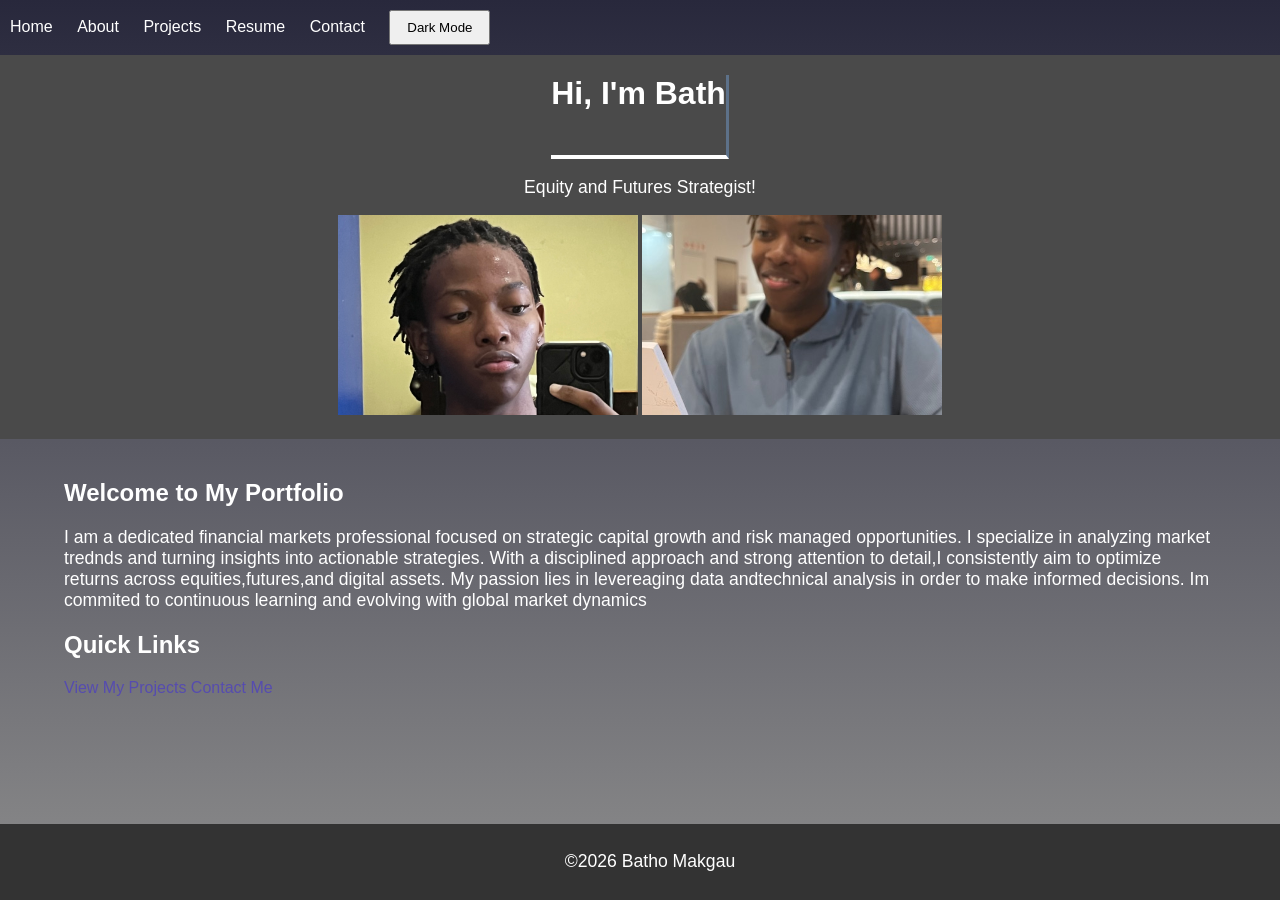
<file: index.html>
<!DOCTYPE html>
<html lang="en">
<head>
<meta charset="UTF-8">
<meta name="viewport" content="width=device-width,initial-scale=1.0">
<title>My Page</title>
<link rel="stylesheet" href="styles.css">
</head>
<body>
<nav>
    <a href="index.html">Home</a>
    <a href="About Me.html">About</a>
    <a href="projects.html">Projects</a>
    <a href="resume.html">Resume</a>
    <a href="contactme.html">Contact</a>
    <button id="theme-toggle">Dark Mode</button>
</nav>

<header>
<h1 id="typing-headline"></h1>
<p>Equity and Futures Strategist!</p>
<div class="image-row"><img src="Batho.jpeg" alt="Batho">
<img src="Menu.JPG"alt="ME">

</div>
</header>

<main>
    <section>
        <h2>Welcome to My Portfolio</h2>
        <p>I am a dedicated financial markets professional focused on strategic capital growth and risk managed opportunities.
            I specialize in analyzing market trednds and turning insights into actionable strategies.
        With a disciplined approach and strong attention to detail,I consistently aim to optimize returns across equities,futures,and digital assets.
    My passion lies in levereaging data andtechnical analysis in order to make informed decisions.
    Im commited to continuous learning and evolving with global market dynamics
 </p>
    </section>

    <section>
        <h2>Quick Links</h2>
        <a href="projects.html">View My Projects</a>
        <a href="Contact page.html">Contact Me</a>
    </section>

</main>

<footer>
    <p>&copy;2026 Batho Makgau</p>
</footer>
 <button id="back-to-top" title="Go to top">&#8593;</button>
 
 <script src="script.js"></script>  
</body>



</html>
</file>
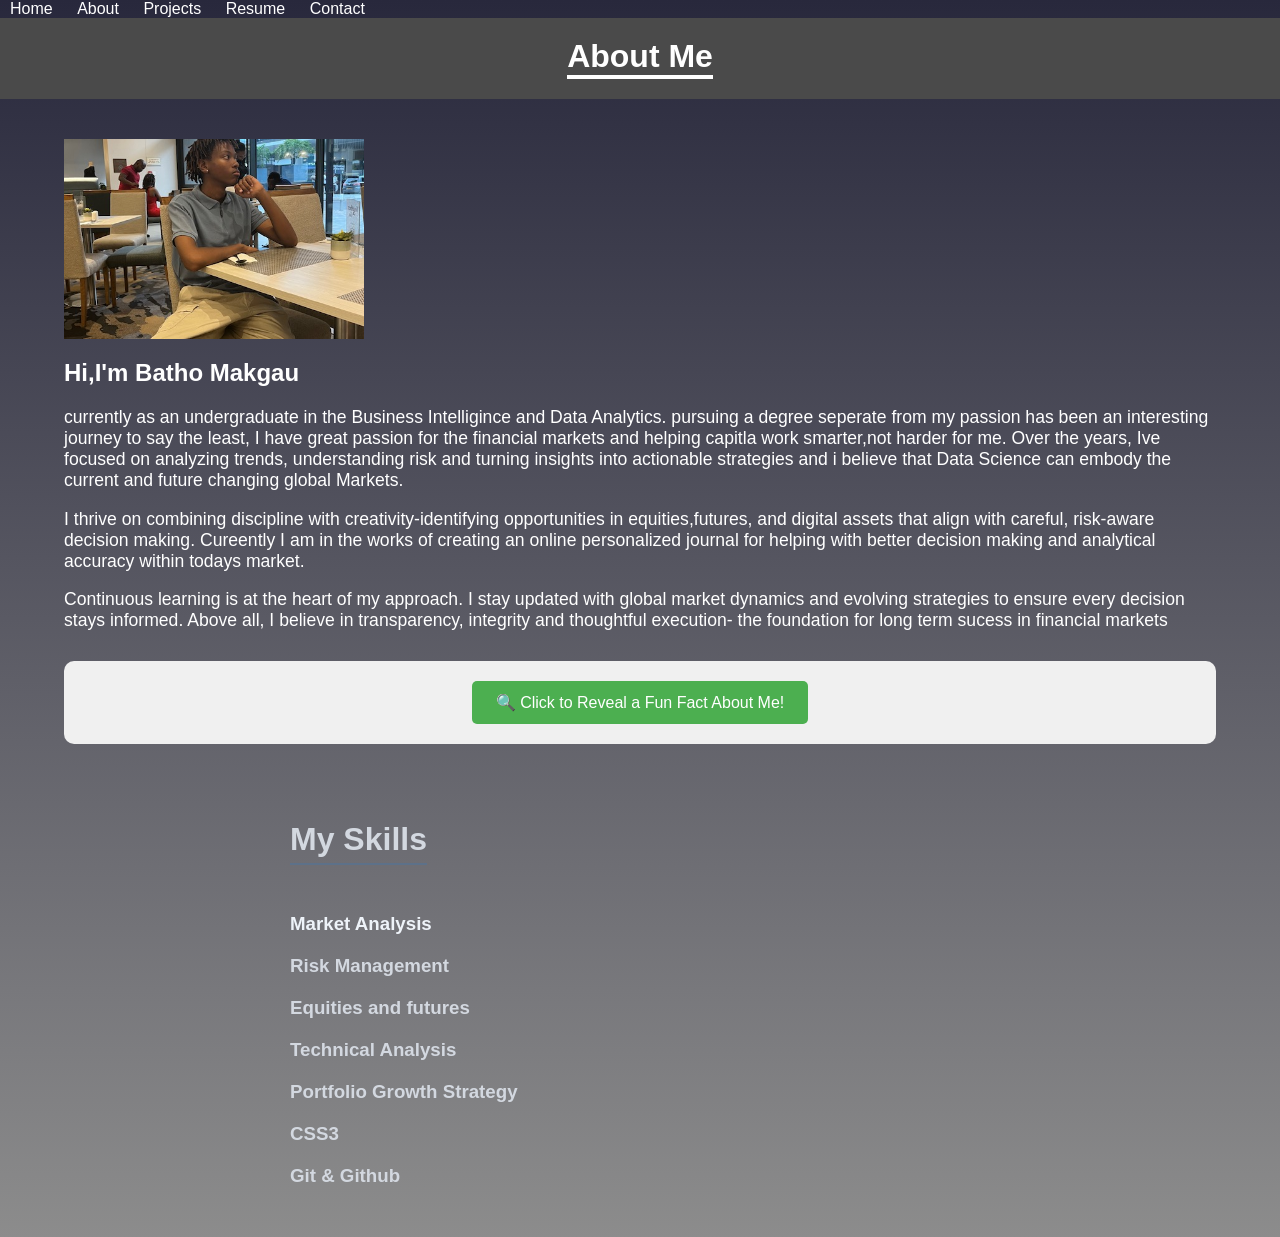
<file: About Me.html>
<!DOCTYPE html>
<html lang="en">
<head>
<meta charset="UTF-8">
<meta name="viewport" content="width=device-width,initial-scale=1.0">
<title>My About Page</title>
<link rel="stylesheet" href="styles.css">
</head>
<body>
<nav>
    <a href="index.html">Home</a>
    <a href="About Me.html">About</a>
    <a href="projects.html">Projects</a>
    <a href="Resume.html">Resume</a>
    <a href="Contact page.html">Contact</a>
</nav>
<header>
    <h1>About Me</h1>
</header>

<main>
    <div class="image-row">
        <img src="B9F9A390-942D-4CFA-8232-0F5B3F609BC6.JPG" alt="Batho">
    </div>
    <h2> Hi,I'm Batho Makgau</h2>
    <p> currently as an undergraduate in the Business Intelligince and Data Analytics.
        pursuing a degree seperate from my passion has been an interesting journey to say the least, I have great passion for the financial markets and helping capitla work smarter,not harder for me.
        Over the years, Ive focused on analyzing trends, understanding risk and turning insights into actionable strategies and i believe that Data Science can embody the current and future changing global Markets.</p>

   <p>I thrive on combining discipline with creativity-identifying opportunities in equities,futures, and digital assets that align with careful, risk-aware decision making.
      Cureently I am in the  works of creating an online personalized journal for  helping with better decision making and analytical accuracy within todays market.</p>
      
   <p>Continuous learning is at the heart of my approach.
    I stay updated  with global market dynamics and evolving strategies to ensure every decision stays informed.
    Above all, I believe in transparency, integrity and thoughtful execution- the foundation for long term sucess in financial markets 
   </p> 
   <div class="fun-fact-container"> 

        <button id="reveal-fact">&#128269; Click to Reveal a Fun Fact About Me!</button> 

        <p id="fun-fact" class="hidden-fact">&#127918; I can solve a Rubik's cube in under 207 minutes!</p> 

    </div> 

   

   <section id="skills">
   <h2>My Skills</h2>
   
   <div class="skill">
    <h3>Market Analysis</h3>
    <div class="skill bar">
        <div class="skill level" style="width: 90%"></div>
    </div>
   </div>

   <h3>Risk Management</h3>
    <div class="skill bar">
        <div class="skill level" style="width: 85%"></div>
    </div>
   </div>

   <h3>Equities and futures</h3>
    <div class="skill bar">
        <div class="skill level" style="width: 80%"></div>
    </div>
   </div>

   <h3>Technical Analysis</h3>
    <div class="skill bar">
        <div class="skill level" style="width: 75%"></div>
    </div>
   </div>

   <h3>Portfolio Growth Strategy</h3>
    <div class="skill bar">
        <div class="skill level" style="width: 85%"></div>
    </div>
   </div>


   <h3>CSS3</h3>
    <div class="skill bar">
        <div class="skill level" style="width: 70%"></div>
    </div>
   </div>


   <h3>Git & Github</h3>
    <div class="skill bar">
        <div class="skill level" style="width: 80%"></div>
    </div>
   </div>

   </section>
</main>

     <script src="script.js"></script>  
</body>



</html>
</file>
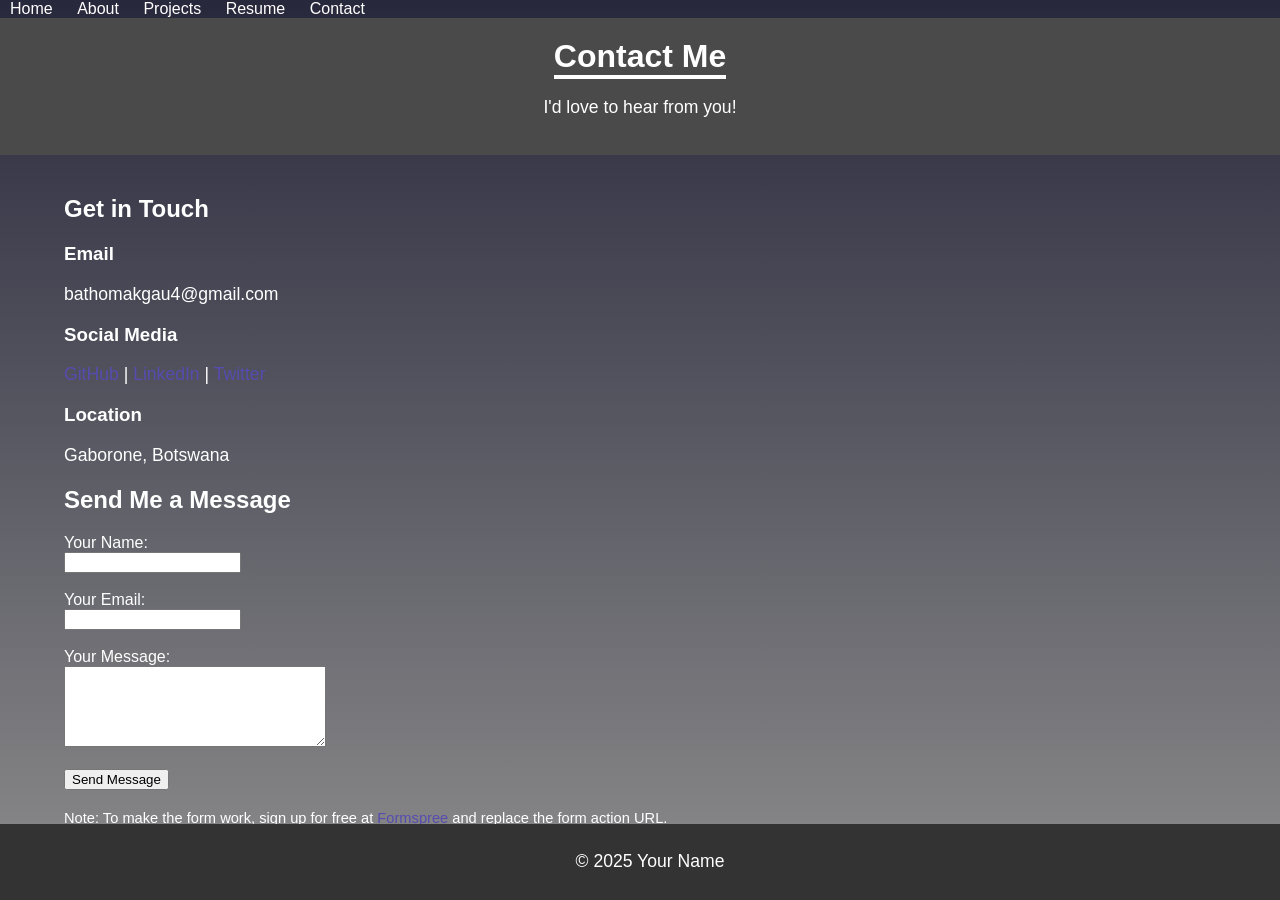
<file: Contact page.html>
<!DOCTYPE html>
<html lang="en">
<head>
<meta charset="UTF-8">
<meta name="viewport" content="width=device-width,initial-scale=1.0">
<title>My Page</title>
</head>
<link rel="stylesheet" href="styles.css">
<body>
<nav>
    <a href="index.html">Home</a>
    <a href="About Me.html">About</a>
    <a href="projects.html">Projects</a>
    <a href="Resume.html">Resume</a>
    <a href="Contact page.html">Contact</a>
</nav>

<header> 

    <h1>Contact Me</h1> 

    <p>I'd love to hear from you!</p> 

</header> 

 

<main> 

    <section> 

        <h2>Get in Touch</h2> 

         

        <div> 

            <h3>Email</h3> 

            <p>bathomakgau4@gmail.com</p> 

        </div> 

         

        <div> 

            <h3>Social Media</h3> 

            <p> 

                <a href="https://github.com/BNM-sun">GitHub</a> | 

                <a href="https://linkedin.com/in/batho78987">LinkedIn</a> | 

                <a href="https://twitter.com/Bbeenballin97">Twitter</a> 

            </p> 

        </div> 

         

        <div> 

            <h3>Location</h3> 

            <p>Gaborone, Botswana</p> 

        </div> 

    </section> 

     

    <section> 

        <h2>Send Me a Message</h2> 

        <form action="https://formspree.io/f/your-form-id" method="POST"> 

            <div> 

                <label for="name">Your Name:</label><br> 

                <input type="text" id="name" name="name" required> 

            </div> 

            <br> 

            <div> 

                <label for="email">Your Email:</label><br> 

                <input type="email" id="email" name="email" required> 

            </div> 

            <br> 

            <div> 

                <label for="message">Your Message:</label><br> 

                <textarea id="message" name="message" rows="5" cols="30" required></textarea> 

            </div> 

            <br> 

            <button type="submit">Send Message</button> 

        </form> 

        <p><small>Note: To make the form work, sign up for free at <a href="https://formspree.io" target="_blank">Formspree</a> and replace the form action URL.</small></p> 

    </section> 

</main> 

 

<footer> 

    <p>&copy; 2025 Your Name</p> 

</footer> 
 <script src="script.js"></script>  
</body>



</html>
</file>
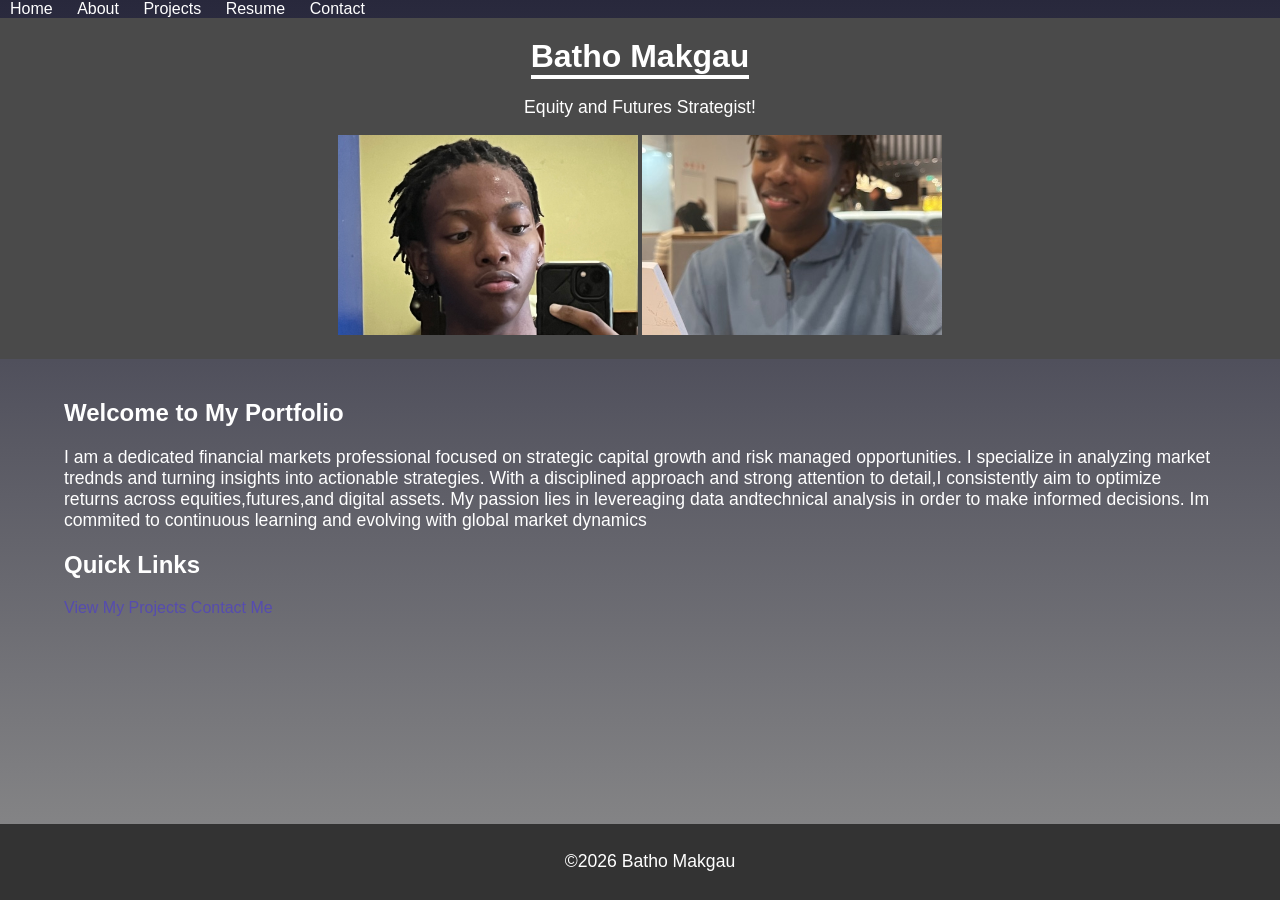
<file: My page.html>
<!DOCTYPE html>
<html lang="en">
<head>
<meta charset="UTF-8">
<meta name="viewport" content="width=device-width,initial-scale=1.0">
<title>My Page</title>
<link rel="stylesheet" href="styles.css">
</head>
<body>
<nav>
    <a href="mypage.html">Home</a>
    <a href="About Me.html">About</a>
    <a href="projects.html">Projects</a>
    <a href="resume.html">Resume</a>
    <a href="contactme.html">Contact</a>
</nav>

<header>
<h1>Batho Makgau</h1>
<p>Equity and Futures Strategist!</p>
<div class="image-row"><img src="Batho.jpeg" alt="Batho">
<img src="Menu.JPG"alt="ME">

</div>
</header>

<main>
    <section>
        <h2>Welcome to My Portfolio</h2>
        <p>I am a dedicated financial markets professional focused on strategic capital growth and risk managed opportunities.
            I specialize in analyzing market trednds and turning insights into actionable strategies.
        With a disciplined approach and strong attention to detail,I consistently aim to optimize returns across equities,futures,and digital assets.
    My passion lies in levereaging data andtechnical analysis in order to make informed decisions.
    Im commited to continuous learning and evolving with global market dynamics
 </p>
    </section>

    <section>
        <h2>Quick Links</h2>
        <a href="projects.html">View My Projects</a>
        <a href="Contact page.html">Contact Me</a>
    </section>

</main>

<footer>
    <p>&copy;2026 Batho Makgau</p>
</footer>

</body>



</html>
</file>
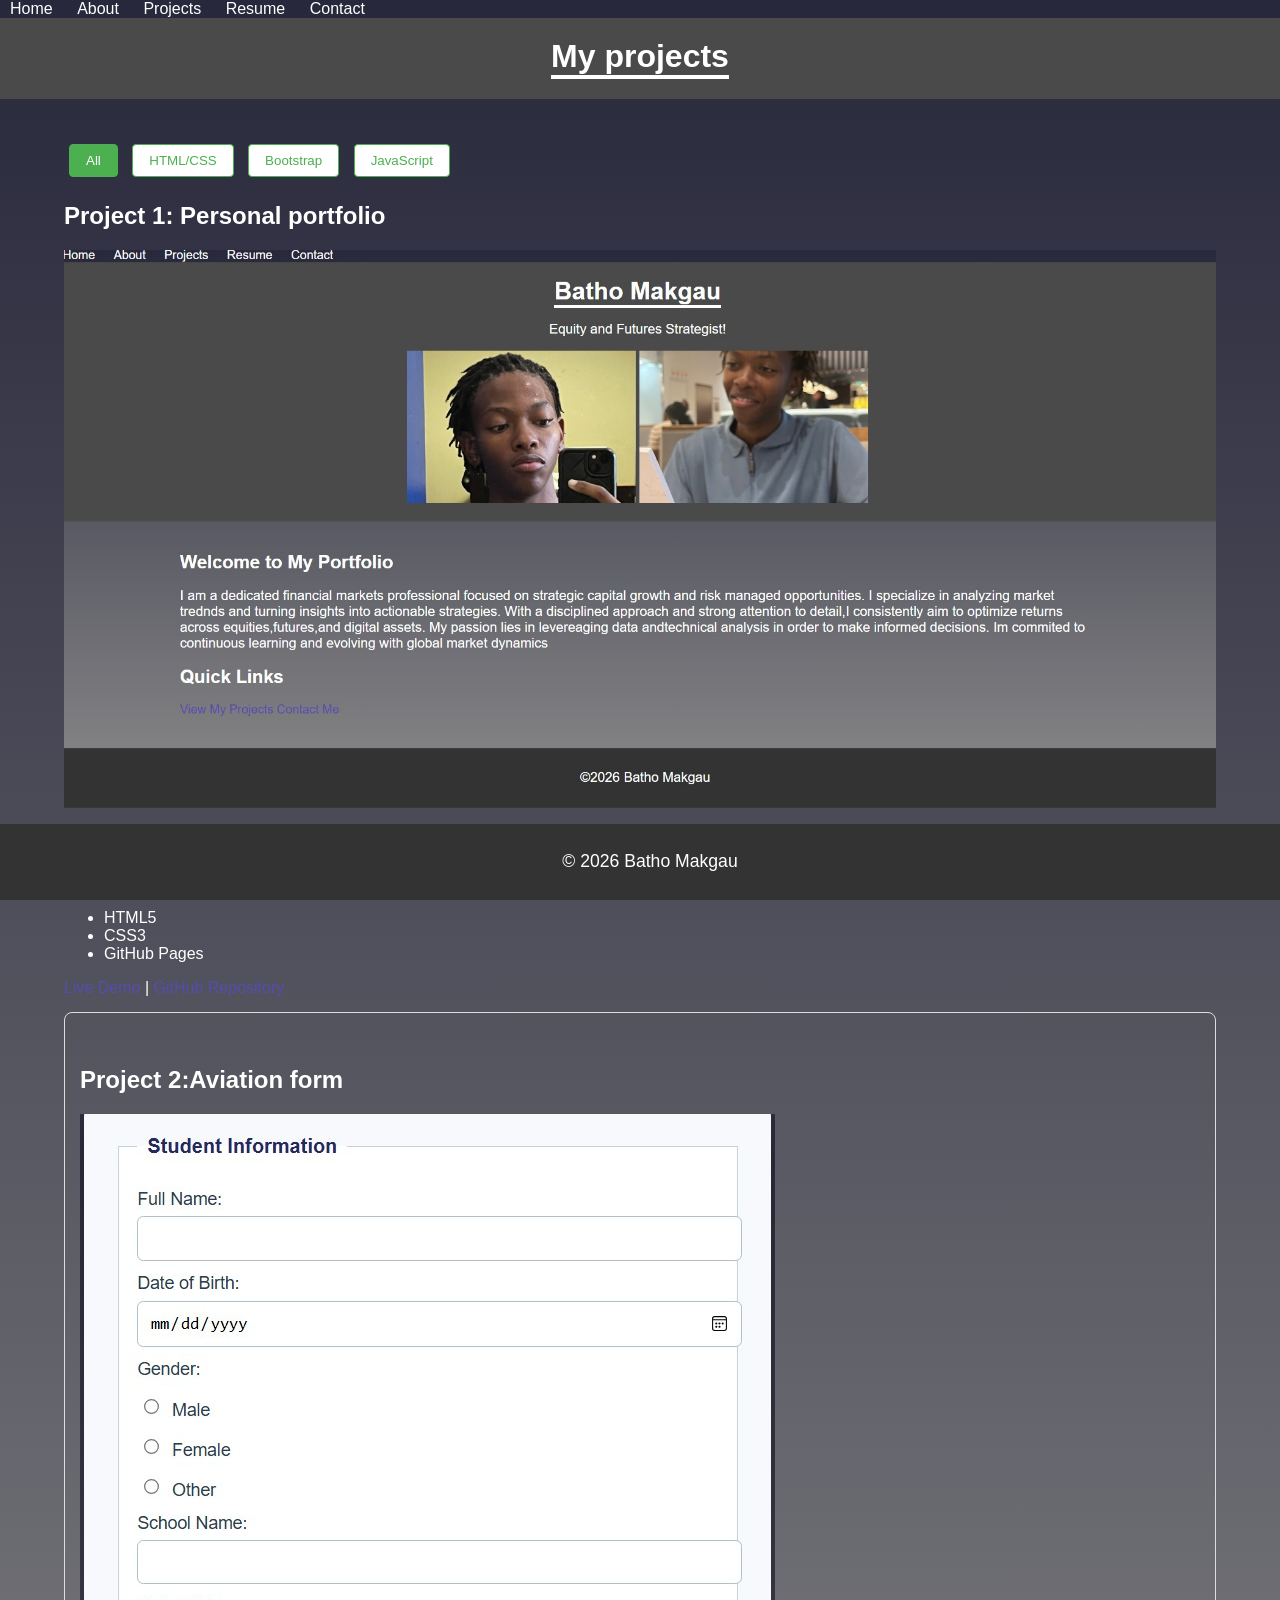
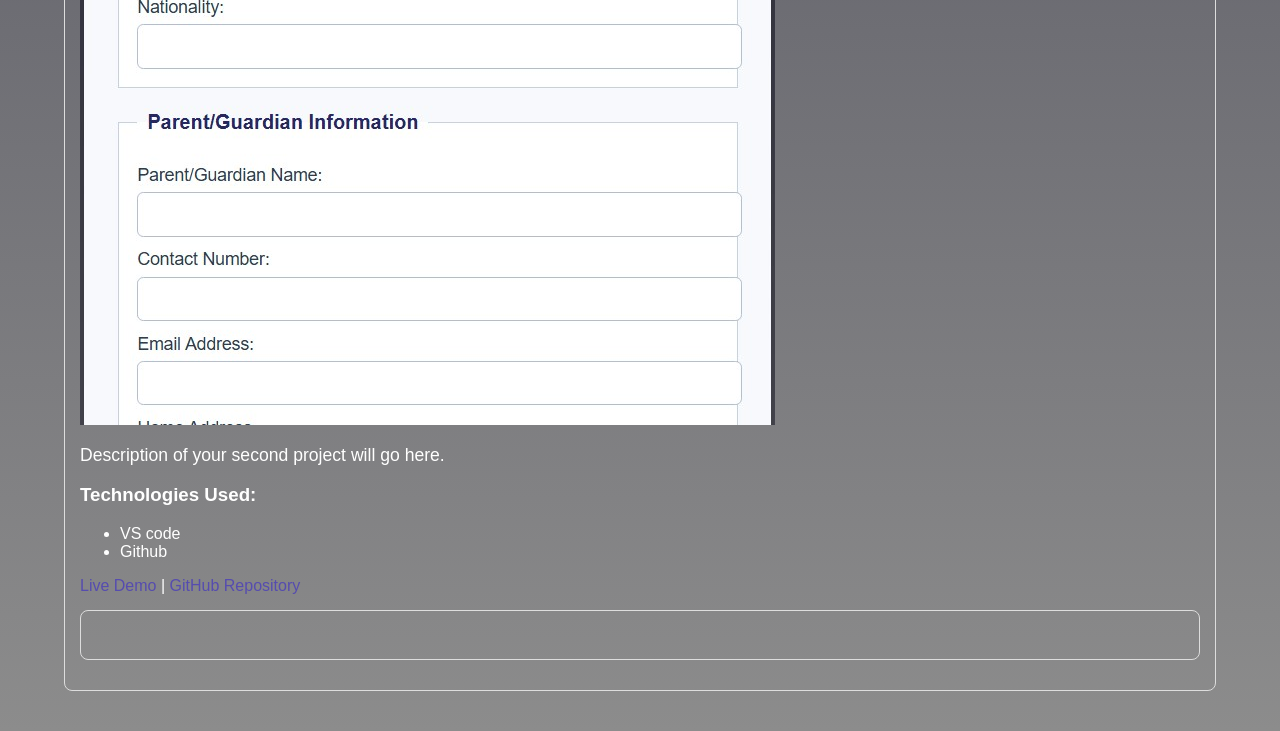
<file: projects.html>
<!DOCTYPE html>
<html lang="en">
<head>
<meta charset="UTF-8">
<meta name="viewport" content="width=device-width,initial-scale=1.0">
<title>My Projects</title>
<link rel="stylesheet" href="styles.css">
</head>
<body>
<nav>
    <a href="index.html">Home</a>
    <a href="About Me.html">About</a>
    <a href="projects.html">Projects</a>
    <a href="Resume.html">Resume</a>
    <a href="Contact page.html">Contact</a>
</nav>

<header>
    <h1>My projects</h1>
</header>

<main>
  <div id="filter-buttons"> 

        <button class="filter-btn active" data-filter="all">All</button> 

        <button class="filter-btn" data-filter="html">HTML/CSS</button> 

        <button class="filter-btn" data-filter="bootstrap">Bootstrap</button> 

        <button class="filter-btn" data-filter="javascript">JavaScript</button> 

    </div> 
    <article>
        <h2>Project 1: Personal portfolio</h2>
        <img src="SS.jpg" alt="Portfolio website screenshot">
         
        <p>This is the portfolio website you're building right now! It shows my skills in HTML, CSS, and GitHub Pages.</p> 

        <h3>Technologies Used:</h3> 

        <ul> 

            <li>HTML5</li> 

            <li>CSS3</li> 

            <li>GitHub Pages</li> 

        </ul> 

        <a href="#">Live Demo</a> | <a href="#">GitHub Repository</a> 

    </article> 
 <article class="project-card" data-category="HTML"> 
     

    <!-- Project 2 --> 

    <article> 

        <h2>Project 2:Aviation form</h2> 

        <img src="SS2.jpg" alt="Project screenshot"> 

        <p>Description of your second project will go here.</p> 

        <h3>Technologies Used:</h3> 

        <ul> 

            <li>VS code</li> 

            <li>Github</li> 

        </ul> 

        <a href="#">Live Demo</a> | <a href="#">GitHub Repository</a> 

    </article> 
     <article class="project-card" data-category="bootstrap"> 
</main> 

 

<footer> 

    <p>&copy; 2026 Batho Makgau</p> 

</footer> 

 <script src="script.js"></script>  
 
</body>
</html>
</file>
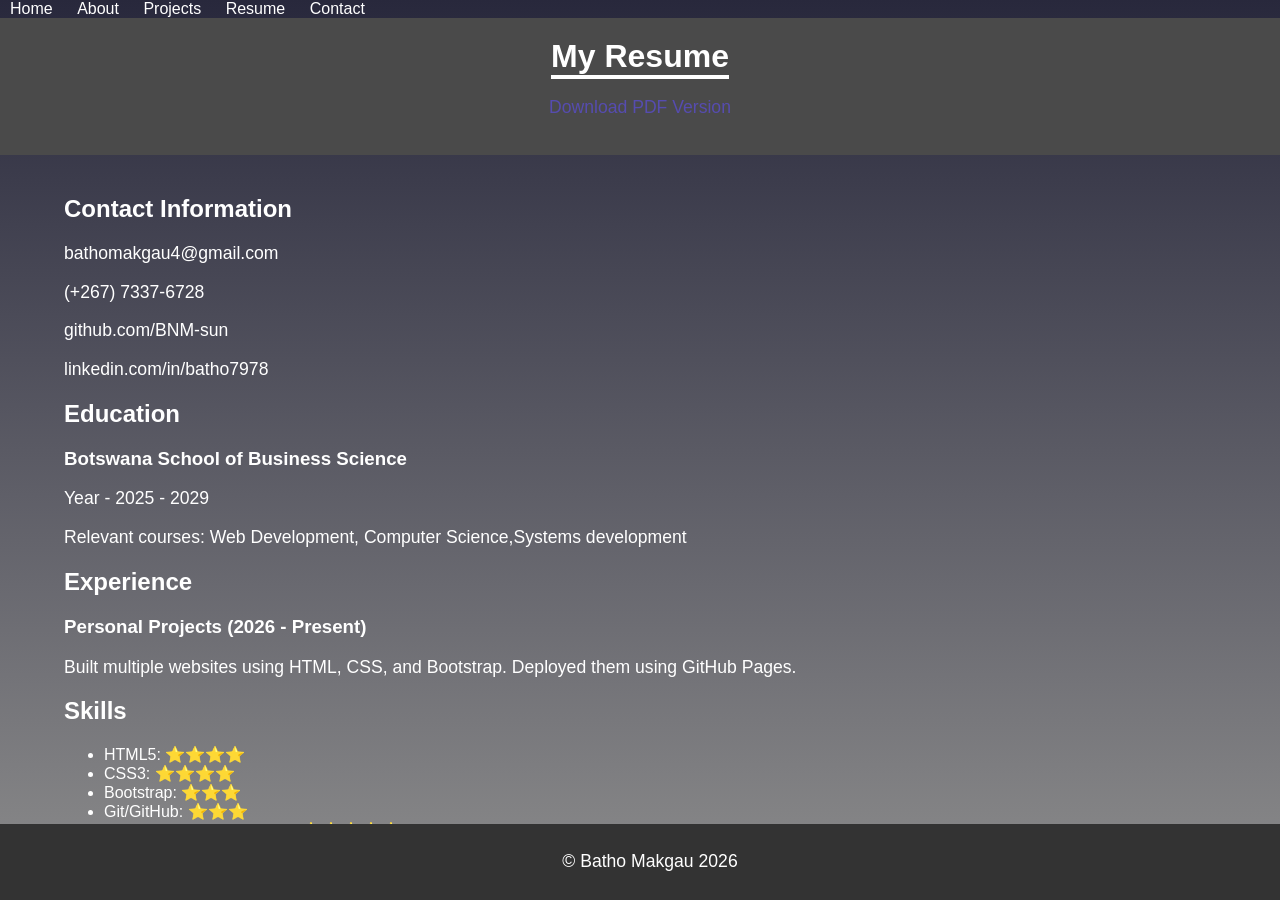
<file: Resume.html>
<!DOCTYPE html>
<html lang="en">
<head>
<meta charset="UTF-8">
<meta name="viewport" content="width=device-width,initial-scale=1.0">
<title>My Page</title>
<link rel="stylesheet" href="styles.css">
</head>
<body>
<nav>
    <a href="index.html">Home</a>
    <a href="About Me.html">About</a>
    <a href="projects.html">Projects</a>
    <a href="Resume.html">Resume</a>
    <a href="Contact page.html">Contact</a>
</nav>
<header> 

    <h1>My Resume</h1> 

    <p><a href="resume.pdf" download> Download PDF Version</a></p> 

</header> 

 

<main> 

    <section> 

        <h2>Contact Information</h2> 

        <p>bathomakgau4@gmail.com</p> 

        <p> (+267) 7337-6728</p> 

        <p>github.com/BNM-sun</p> 

        <p> linkedin.com/in/batho7978</p> 

    </section> 

     

    <section> 

        <h2>Education</h2> 

        <h3>Botswana School of Business Science</h3> 

        <p>Year - 2025 - 2029</p> 

        <p>Relevant courses: Web Development, Computer Science,Systems development</p> 

    </section> 

     

    <section> 

        <h2>Experience</h2> 

        <h3>Personal Projects (2026 - Present)</h3> 

        <p>Built multiple websites using HTML, CSS, and Bootstrap. Deployed them using GitHub Pages.</p> 

         

    </section> 

     

    <section> 

        <h2>Skills</h2> 

        <ul> 

            <li>HTML5: ⭐⭐⭐⭐</li> 

            <li>CSS3: ⭐⭐⭐⭐</li> 

            <li>Bootstrap: ⭐⭐⭐</li> 

            <li>Git/GitHub: ⭐⭐⭐</li> 

         <li> Portfolio Growth strategies: ⭐⭐⭐⭐⭐</li>

         <li>Technical Analysis: ⭐⭐⭐⭐</li>

         <li>Risk Management: ⭐⭐⭐⭐⭐⭐</li>
        </ul> 

    </section> 

</main> 

 

<footer> 

    <p>&copy; Batho Makgau 2026 

  <script src="script.js"></script>  
</body>



</html>
</file>
<file: styles.css>
body {

    font-family: Arial, sans-serif;

     background: linear-gradient(rgb(40,40,60), rgb(140,140,140));

     color: white;

    margin: 0;

    width: 100%;

    padding: 0;

    min-height: 100vh;

    transition: background-color 0.3s, color 0.3s;
}
 

body.dark-mode { 

    background-color: #333333; 

    color:white; 

} 

body.dark-mode nav { background-color: #222222; } 

#theme-toggle { padding: 8px 16px; cursor: pointer; margin: 10px; } 

header {

    background-color: #4a4a4a;

    color: white;

    padding: 20px 0;

    text-align: center;
}

header h1 {
border-bottom: 4px solid white;

    margin: 0 auto;
    width: fit-content;
}

nav a {

    color: white;

    text-decoration: none;

    margin: 0 10px;
}

nav a:hover {

    text-decoration: underline;
}

main {
width: 90%;
    max-width: 1200px;
    margin: 40px auto;

}


main img {

max-width: 100%;

height: auto;

display: block;

margin: 20px 0   
}

footer {

    background-color: #333;

    color: white;

    text-align: center;

    padding: 10px;

    position: fixed;

    bottom: 0;

    width: 100%;
}

p {

font-size: 1.1em;

}

a {

    color: #564caf;

    text-decoration: none;
}

a:hover {

    text-decoration: underline;
    
}

img {

border:none;

border-radius: 0px;

}

.imager-row {
    display:flex;
    gap: 20px;
    justify-content: center;
    flex-wrap:wrap;
}

.image-row img{
    width: 300px;
    height: 200px;
    object-fit: cover;
}

main a[href^="mailto:"] {

color: #229fff;

font-weight: bold;
}

#skills {
    max-width: 700px;
    margin: 50px auto;
    padding: 0 20px;
    color:#d3d8e0;
}

#skills h2 {
    text-align: center;
    font-size: 32px;
    margin-bottom: 30px;
    border-bottom: 2px solid #5d7189;
    display: inline-block;
    padding-bottom: 5px;
}

.skill { margin-bottom: 20px;}

.skill h3 { margin-bottom: 8px;
color: #eef3f9;}

.skill-bar{ 
    background: #3f4f8a;
    border-radius: 6px;
    overflow: hidden;
    height: 20px;  
}


.skill-level {
    height:100%;
    background: #252767;
    width: 0%;
    border-radius: 6px;
    transition: width 1.2s ease-in-out;
}

#typing-headline { 

    min-height: 80px; 

    border-right: 3px solid #5d7189; 

    display: inline-block; 

    animation: blink 0.75s step-end infinite; 

} 

@keyframes blink { 

    from, to { border-color: transparent; } 

    50% { border-color: #5d7189; } 

} 

#back-to-top { 

    display: none; 

    position: fixed; 

    bottom: 20px; 

    right: 20px; 

    background-color: #192a3e; 

    color: white; 

    width: 50px; 

    height: 50px; 

    border-radius: 50%; 

    border: none; 

    font-size: 24px; 

    cursor: pointer; 

    box-shadow: 2px 2px 10px rgba(0,0,0,0.2); 

    transition: background-color 0.3s; 

} 

#back-to-top:hover { background-color: #709bea; } 


.filter-btn { 

    padding: 8px 16px; margin: 5px; 

    border: 1px solid #4CAF50; 

    background: white; color: #4CAF50; 

    cursor: pointer; border-radius: 4px; 

} 

.filter-btn.active { background: #4CAF50; color: white; } 

.project-card { transition: all 0.3s; margin: 15px 0; padding: 15px; 

    border: 1px solid #ddd; border-radius: 8px; } 

.project-card.hidden { display: none; } 

.fun-fact-container { 

    margin: 30px 0; 

    padding: 20px; 

    background-color: #f0f0f0; 

    border-radius: 10px; 

    text-align: center; 

} 

 

#reveal-fact { 

    background-color: #4CAF50; 

    color: white; 

    border: none; 

    padding: 12px 24px; 

    font-size: 16px; 

    border-radius: 5px; 

    cursor: pointer; 

    transition: background-color 0.3s; 

} 

 

#reveal-fact:hover { 

    background-color: #45a049; 

} 

 

.hidden-fact { 

    display: none; 

    font-size: 18px; 

    margin-top: 20px; 

    padding: 15px; 

    background-color: white; 

    border-radius: 5px; 

    animation: fadeIn 0.5s; 

} 

 

.hidden-fact.show { 

    display: block; 

} 

 

@keyframes fadeIn { 

    from { opacity: 0; transform: translateY(-10px); } 

    to   { opacity: 1; transform: translateY(0); } 

}
</file>
